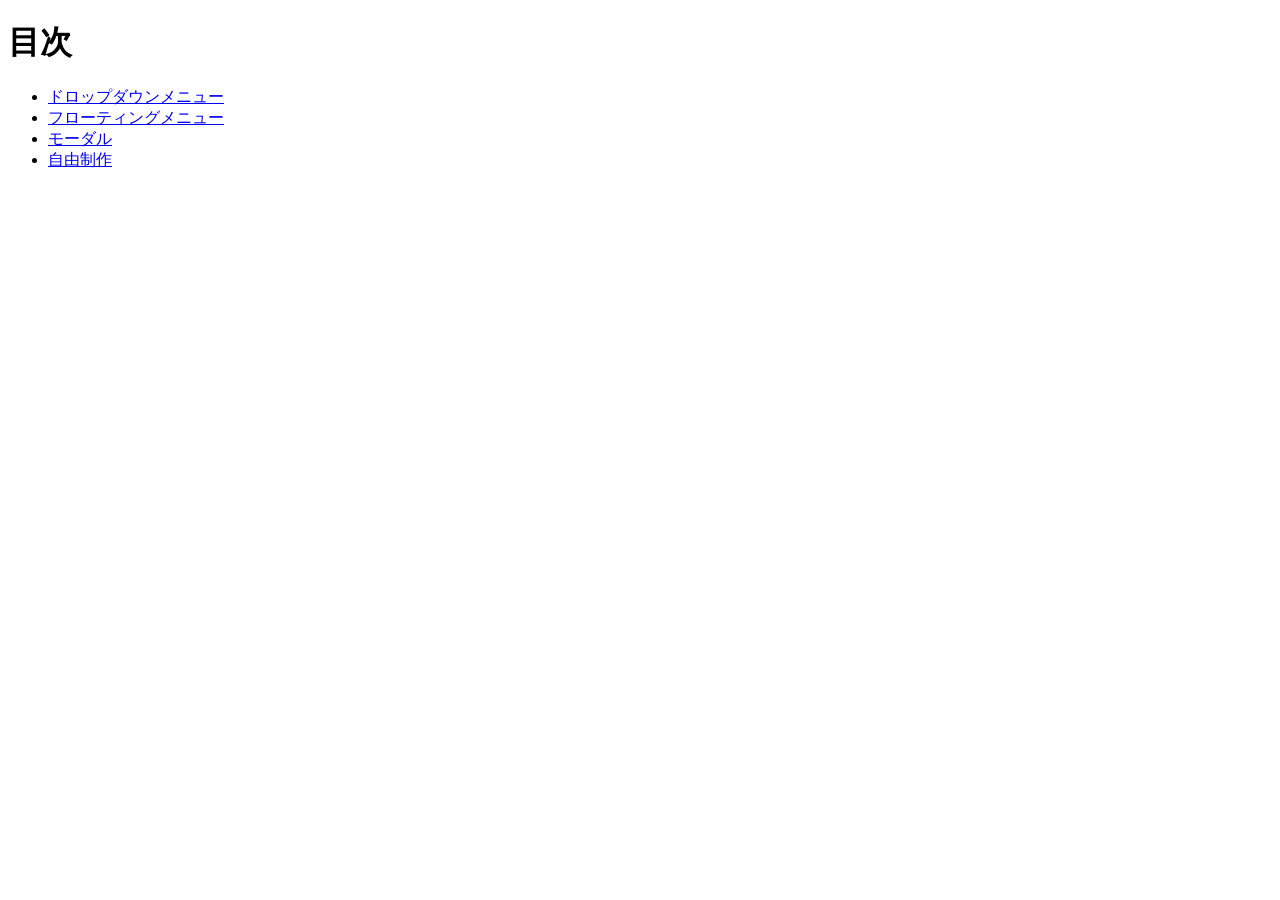
<file: index.html>
<!DOCTYPE html>
<html lang="ja">
<head>
    <meta charset="UTF-8">
    <meta name="viewport" content="width=device-width, initial-scale=1.0">
    <title>目次</title>
</head>
<body>
    <h1>目次</h1>
    <ul>
        <li><a href="ddm/index.html">ドロップダウンメニュー</a></li>
        <li><a href="fm/index.html">フローティングメニュー</a></li>
        <li><a href="modal/index.html">モーダル</a></li>
        <li><a href="freedom/index.html">自由制作</a></li>
    </ul>
</body>
</html>
</file>
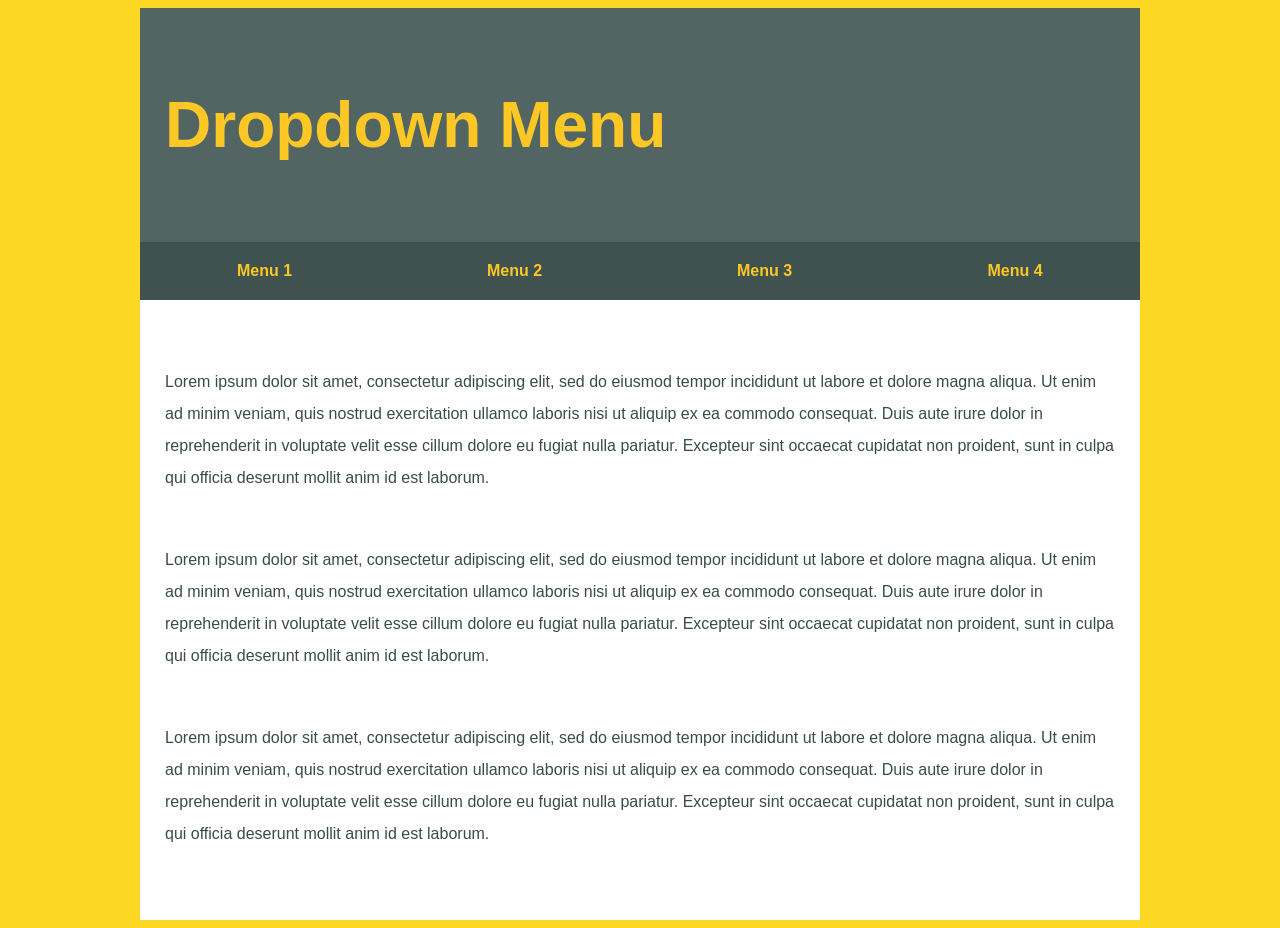
<file: ddm/index.html>
<!DOCTYPE html>
<html lang="ja">
<head>
    <meta charset="UTF-8">
    <meta name="viewport" content="width=device-width, initial-scale=1.0">

    <link rel="stylesheet" href="style.css">

    <title>ドロップダウンメニュー</title>
</head>
<body>
    <div id="wrapper">

        <!-- ヘッダー -->
         <header>
            <h1>Dropdown Menu</h1>
         </header>

         <!-- ドロップダウンメニュー -->
          <nav>
            <ul id="navi">
                <li>
                    <a href="#">Menu 1</a>

                    <ul>
                        <li><a href="#">Menu 1a</a></li>
                        <li><a href="#">Menu 1b</a></li>
                        <li><a href="#">Menu 1c</a></li>
                    </ul>
                </li>
                
                <li>
                    <a href="#">Menu 2</a>

                    <ul>
                        <li><a href="#">Menu 2a</a></li>
                        <li><a href="#">Menu 2b</a></li>
                        <li><a href="#">Menu 2c</a></li>
                    </ul>
                </li>
                
                <li>
                    <a href="#">Menu 3</a>

                    <ul>
                        <li><a href="#">Menu 3a</a></li>
                        <li><a href="#">Menu 3b</a></li>
                        <li><a href="#">Menu 3c</a></li>
                    </ul>
                </li>
                
                <li>
                    <a href="#">Menu 4</a>

                    <ul>
                        <li><a href="#">Menu 4a</a></li>
                        <li><a href="#">Menu 4b</a></li>
                        <li><a href="#">Menu 4c</a></li>
                    </ul>
                </li>
            </ul>
          </nav>

          <!-- メインコンテンツ -->
           <main>
            <p>
                Lorem ipsum dolor sit amet, consectetur adipiscing elit, sed do eiusmod tempor incididunt ut labore et dolore
                magna aliqua. Ut enim ad minim veniam, quis nostrud exercitation ullamco laboris nisi ut aliquip ex ea commodo
                consequat. Duis aute irure dolor in reprehenderit in voluptate velit esse cillum dolore eu fugiat nulla
                pariatur. Excepteur sint occaecat cupidatat non proident, sunt in culpa qui officia deserunt mollit anim id est
                laborum.
            </p>

            <p>
                Lorem ipsum dolor sit amet, consectetur adipiscing elit, sed do eiusmod tempor incididunt ut labore et dolore
                magna aliqua. Ut enim ad minim veniam, quis nostrud exercitation ullamco laboris nisi ut aliquip ex ea commodo
                consequat. Duis aute irure dolor in reprehenderit in voluptate velit esse cillum dolore eu fugiat nulla
                pariatur. Excepteur sint occaecat cupidatat non proident, sunt in culpa qui officia deserunt mollit anim id est
                laborum.
            </p>

            <p>
                Lorem ipsum dolor sit amet, consectetur adipiscing elit, sed do eiusmod tempor incididunt ut labore et dolore
                magna aliqua. Ut enim ad minim veniam, quis nostrud exercitation ullamco laboris nisi ut aliquip ex ea commodo
                consequat. Duis aute irure dolor in reprehenderit in voluptate velit esse cillum dolore eu fugiat nulla
                pariatur. Excepteur sint occaecat cupidatat non proident, sunt in culpa qui officia deserunt mollit anim id est
                laborum.
            </p>
           </main>

    </div>

    
    <!-- jQuery本体 -->
    <script src="https://code.jquery.com/jquery-3.7.1.min.js" integrity="sha256-/JqT3SQfawRcv/BIHPThkBvs0OEvtFFmqPF/lYI/Cxo=" crossorigin="anonymous"></script>

    <!-- 自作のJS -->
    <script src="script.js"></script>
</body>
</html>
</file>
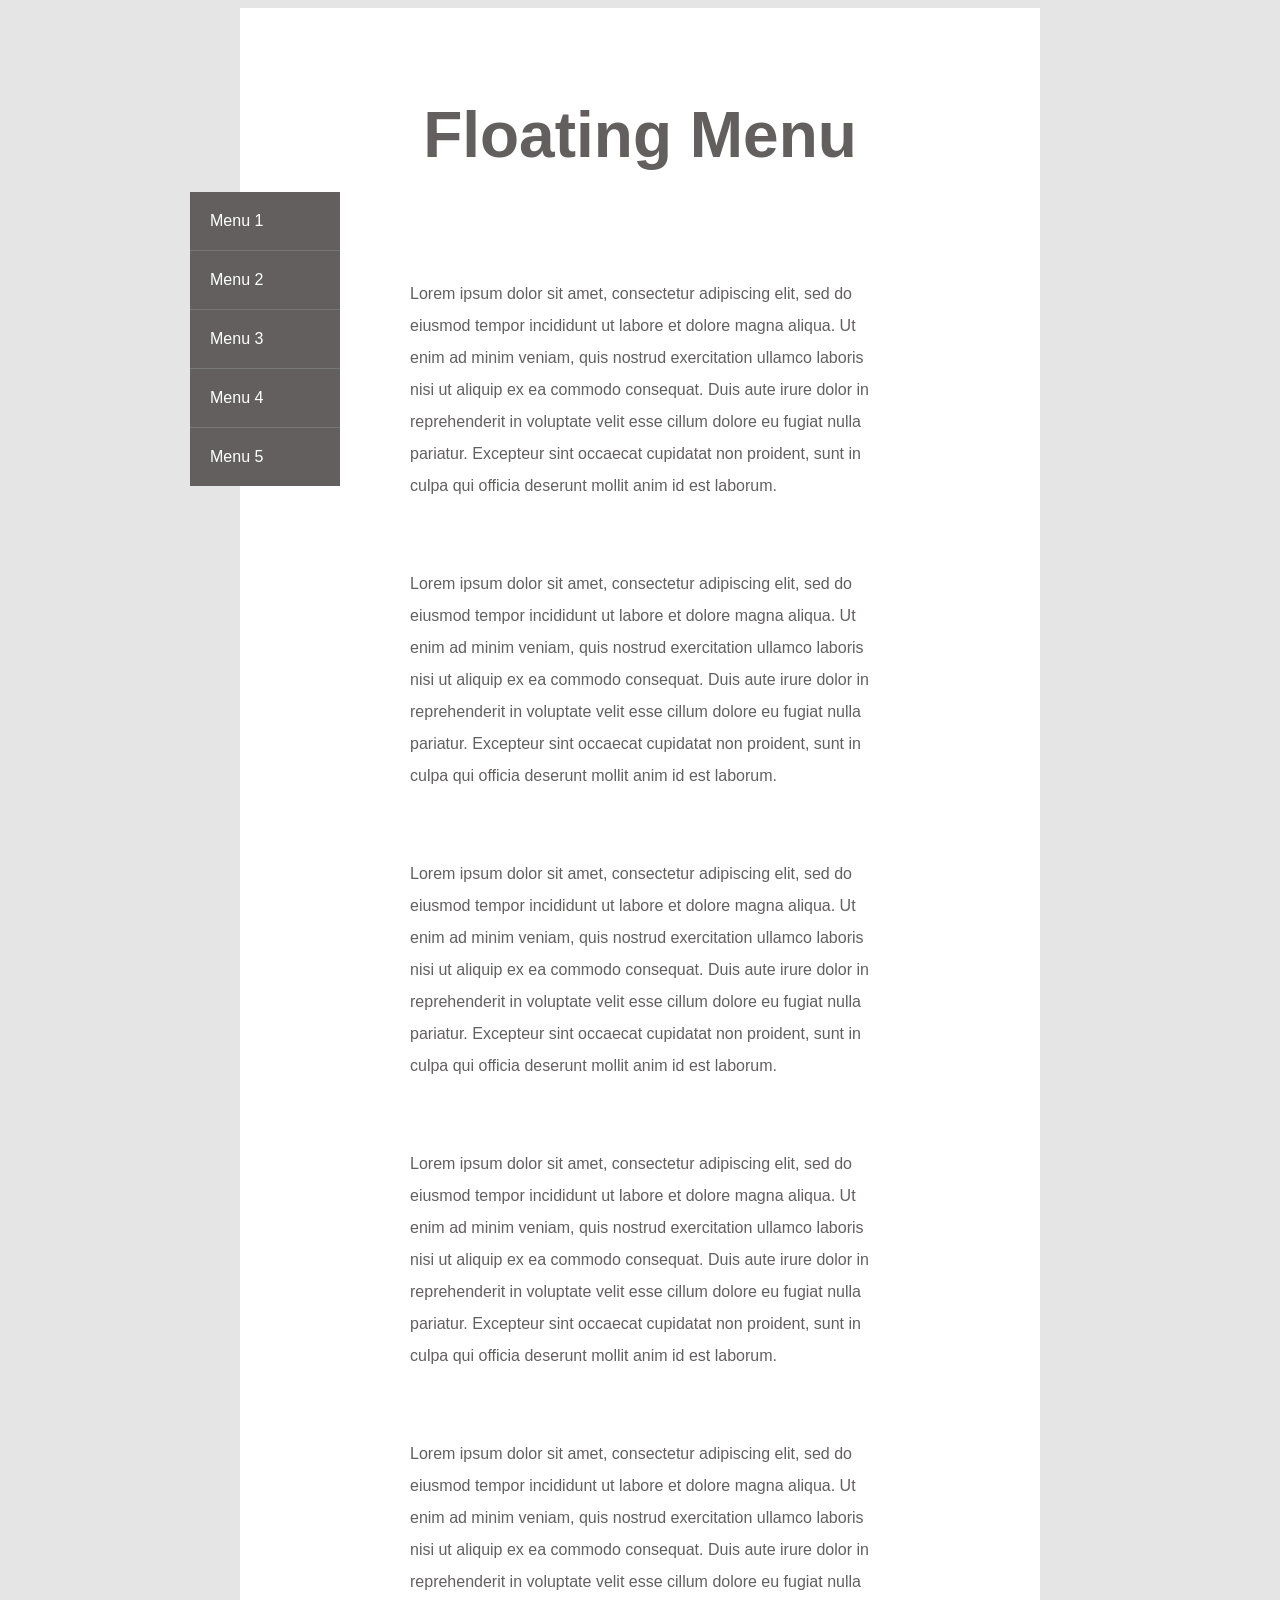
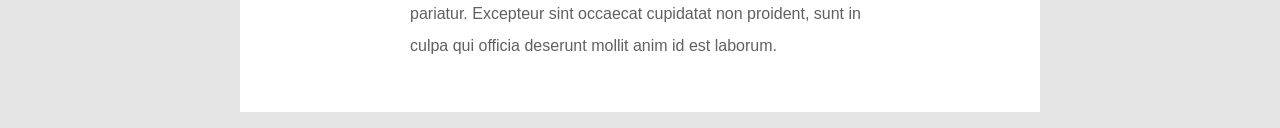
<file: fm/index.html>
<!DOCTYPE html>
<html lang="ja">
<head>
    <meta charset="UTF-8">
    <meta name="viewport" content="width=device-width, initial-scale=1.0">

    <link rel="stylesheet" href="style.css">

    <title>フローティングメニュー</title>
</head>
<body>
    
    <div id="wrapper">
        <div id="container">
            <!-- ヘッダー -->
             <header>
                <h1>Floating Menu</h1>
             </header>

             <!-- フローティングメニュー -->
              <nav>
                <ul>
                    <li><a href="#">Menu 1</a></li>
                    <li><a href="#">Menu 2</a></li>
                    <li><a href="#">Menu 3</a></li>
                    <li><a href="#">Menu 4</a></li>
                    <li><a href="#">Menu 5</a></li>
                </ul>
              </nav>

              <!-- メインコンテンツ -->
               <main>
                <p>
                    Lorem ipsum dolor sit amet, consectetur adipiscing elit, sed do eiusmod tempor incididunt ut labore et dolore magna aliqua. Ut enim ad minim veniam, quis nostrud exercitation ullamco laboris nisi ut aliquip ex ea commodo consequat. Duis aute irure dolor in reprehenderit in voluptate velit esse cillum dolore eu fugiat nulla pariatur. Excepteur sint occaecat cupidatat non proident, sunt in culpa qui officia deserunt mollit anim id est laborum.
                </p>

                <p>
                    Lorem ipsum dolor sit amet, consectetur adipiscing elit, sed do eiusmod tempor incididunt ut labore et dolore magna aliqua. Ut enim ad minim veniam, quis nostrud exercitation ullamco laboris nisi ut aliquip ex ea commodo consequat. Duis aute irure dolor in reprehenderit in voluptate velit esse cillum dolore eu fugiat nulla pariatur. Excepteur sint occaecat cupidatat non proident, sunt in culpa qui officia deserunt mollit anim id est laborum.
                </p>

                <p>
                    Lorem ipsum dolor sit amet, consectetur adipiscing elit, sed do eiusmod tempor incididunt ut labore et dolore magna aliqua. Ut enim ad minim veniam, quis nostrud exercitation ullamco laboris nisi ut aliquip ex ea commodo consequat. Duis aute irure dolor in reprehenderit in voluptate velit esse cillum dolore eu fugiat nulla pariatur. Excepteur sint occaecat cupidatat non proident, sunt in culpa qui officia deserunt mollit anim id est laborum.
                </p>

                <p>
                    Lorem ipsum dolor sit amet, consectetur adipiscing elit, sed do eiusmod tempor incididunt ut labore et dolore magna aliqua. Ut enim ad minim veniam, quis nostrud exercitation ullamco laboris nisi ut aliquip ex ea commodo consequat. Duis aute irure dolor in reprehenderit in voluptate velit esse cillum dolore eu fugiat nulla pariatur. Excepteur sint occaecat cupidatat non proident, sunt in culpa qui officia deserunt mollit anim id est laborum.
                </p>
                
                <p>
                    Lorem ipsum dolor sit amet, consectetur adipiscing elit, sed do eiusmod tempor incididunt ut labore et dolore magna aliqua. Ut enim ad minim veniam, quis nostrud exercitation ullamco laboris nisi ut aliquip ex ea commodo consequat. Duis aute irure dolor in reprehenderit in voluptate velit esse cillum dolore eu fugiat nulla pariatur. Excepteur sint occaecat cupidatat non proident, sunt in culpa qui officia deserunt mollit anim id est laborum.
                </p>
               </main>
        </div>
    </div>

    
    <!-- jQuery本体 -->
    <script src="https://code.jquery.com/jquery-3.7.1.min.js" integrity="sha256-/JqT3SQfawRcv/BIHPThkBvs0OEvtFFmqPF/lYI/Cxo=" crossorigin="anonymous"></script>

    <!-- 自作のJS -->
    <script src="script.js"></script>
</body>
</html>
</file>
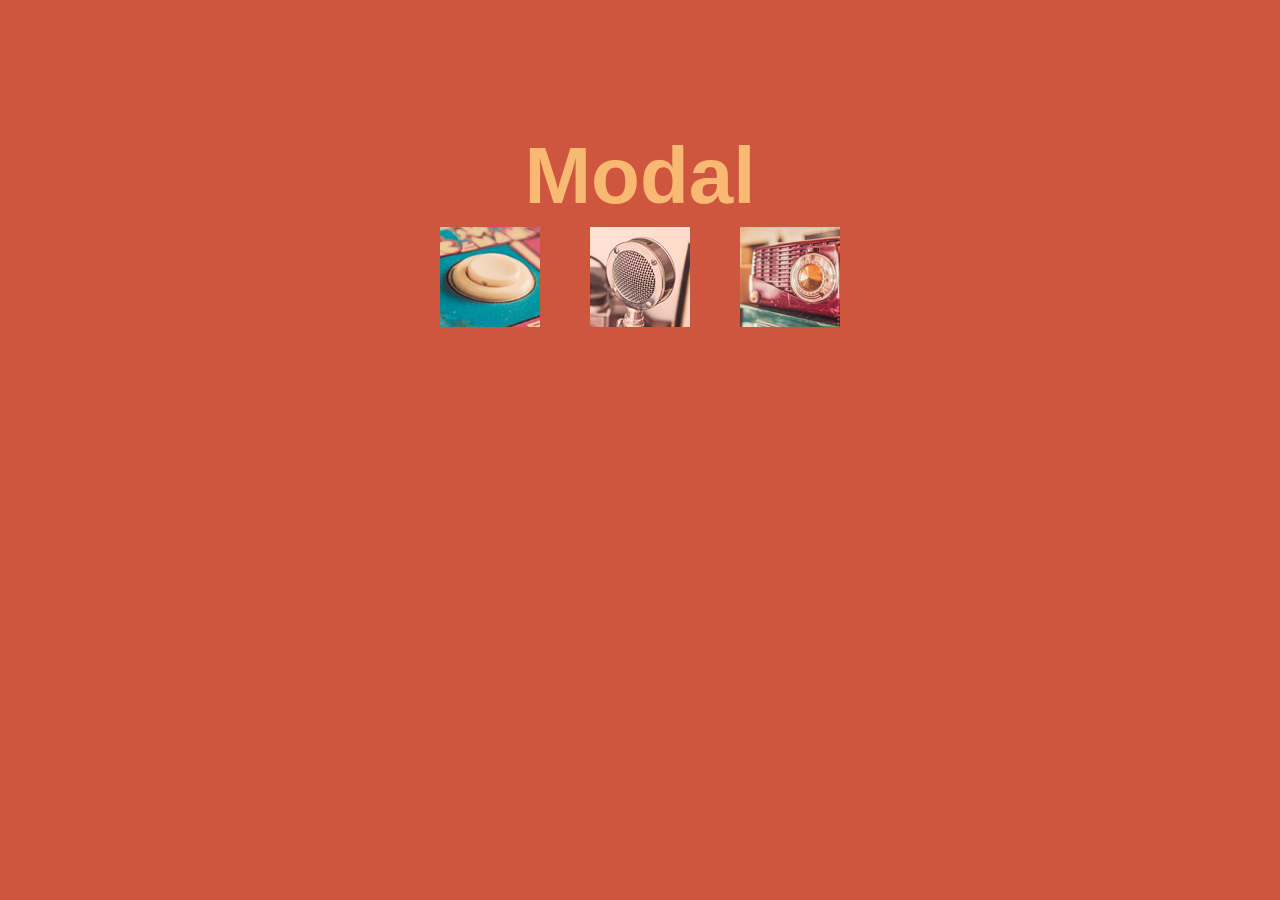
<file: modal/index.html>
<!DOCTYPE html>
<html lang="ja">
<head>
    <meta charset="UTF-8">
    <meta name="viewport" content="width=device-width, initial-scale=1.0">

    <link rel="stylesheet" href="style.css">

    <title>モーダル</title>
</head>
<body>
    
    <h1>Modal</h1>

    <main>
        <ul>
            <li>
                <a href="img/img1.jpg">
                    <img src="img/thumb1.jpg" alt="Photo1">
                </a>
            </li>
            <li>
                <a href="img/img2.jpg">
                    <img src="img/thumb2.jpg" alt="Photo2">
                </a>
            </li>
            <li>
                <a href="img/img3.jpg">
                    <img src="img/thumb3.jpg" alt="Photo3">
                </a>
            </li>
        </ul>
    </main>

    
    <!-- jQuery本体 -->
    <script src="https://code.jquery.com/jquery-3.7.1.min.js" integrity="sha256-/JqT3SQfawRcv/BIHPThkBvs0OEvtFFmqPF/lYI/Cxo=" crossorigin="anonymous"></script>

    <!-- 自作のJS -->
    <script src="script.js"></script>
</body>
</html>
</file>
<file: ddm/style.css>
@charset "utf-8";

* {
    box-sizing: border-box;
}

body {
    font-family: Helvetica, Arial, sans-serif;
    background-color: #fcd825;
}

#wrapper {
    width: 1000px;
    margin: 0 auto;
    background-color: #fff;
}

header h1 {
    padding: 80px 25px;
    color: #fdc825;
    font-size: 4em;
    font-weight: bold;
    background-color: #526563;
    margin: 0;
}

ul {
    list-style: none;
    margin: 0;
    padding: 0;
}

#navi {
    display: flex;
}

#navi li {
    width: 250px;
    text-align: center;
    font-weight: bold;
}

#navi ul {
    position: absolute;
    width: 250px;
    /* デフォルトは非表示 */
    display: none;
}

#navi ul li {
    border-top: 1px solid #7f9492;
}

#navi a {
    display: block;
    padding: 20px 0;
    color: #fdc825;
    background-color: #3f5250;
    border-right: 1px solid #3f5250;
    text-decoration: none;
}

#navi a:hover {
    color: #fff;
    background-color: #394c4a;
}

#navi > li:last-child > a,
#navi li:last-child li a {
    border-right: none;
}

main {
    padding: 50px 25px 20px;
}

p {
    margin-bottom: 50px;
    line-height: 2em;
    color: #394c4a;
}
</file>
<file: fm/style.css>
@charset "utf-8";

* {
    box-sizing: border-box;
}

body {
    font-family: Helvetica, sans-serif;
    background-color: #e6e5e5;
}

#wrapper {
    width: 900px;
    padding: 0 50px;
    margin: 0 auto;
}

#container {
    background-color: #fff;
    padding: 0 170px;
    position: relative;
}

h1 {
    color: #635f5f;
    font-size: 4em;
    text-align: center;
    font-weight: bold;
    padding: 90px 0;
    margin: 0;
}

nav {
    position: absolute;
    top: 100px;
    left: -50px;
}

nav ul {
    padding: 0;
    margin: 0;
}

nav li {
    list-style-type: none;
}

nav a {
    display: block;
    background-color: #635f5f;
    width: 150px;
    color: #fff;
    text-decoration: none;
    padding: 20px;
}

nav li + li a {
    border-top: 1px solid #777;
}

nav a:hover {
    background-color: #504e4e;
}

main p {
    padding-bottom: 50px;
    line-height: 2em;
    color: #625f5f;
}
</file>
<file: modal/style.css>
@charset "utf-8";

* {
    box-sizing: border-box;
}

body {
    font-family: Helvetica, sans-serif;
    background-color: #ce563f;
}

h1 {
    margin: 130px 0 5px;
    color: #f9b972;
    font-size: 5em;
    font-weight: bold;
    text-align: center;
}

main {
    width: 640px;
    margin: 0 auto;
}

ul {
    width: 400px;
    margin: 0 auto;
    padding: 0;
    display: flex;
    justify-content: space-between;
}

li {
    list-style-type: none;
}

#bg {
    position: fixed;
    left: 0;
    top: 0;
    width: 100%;
    height: 100%;
    background-color: rgb(0, 0, 0, 0.4);
}

#photo {
    position: absolute;
    left: 0;
    top: 0;
    right: 0;
    bottom: 0;
    margin: auto;
    width: 640px;
    height: 420px;
}
</file>
